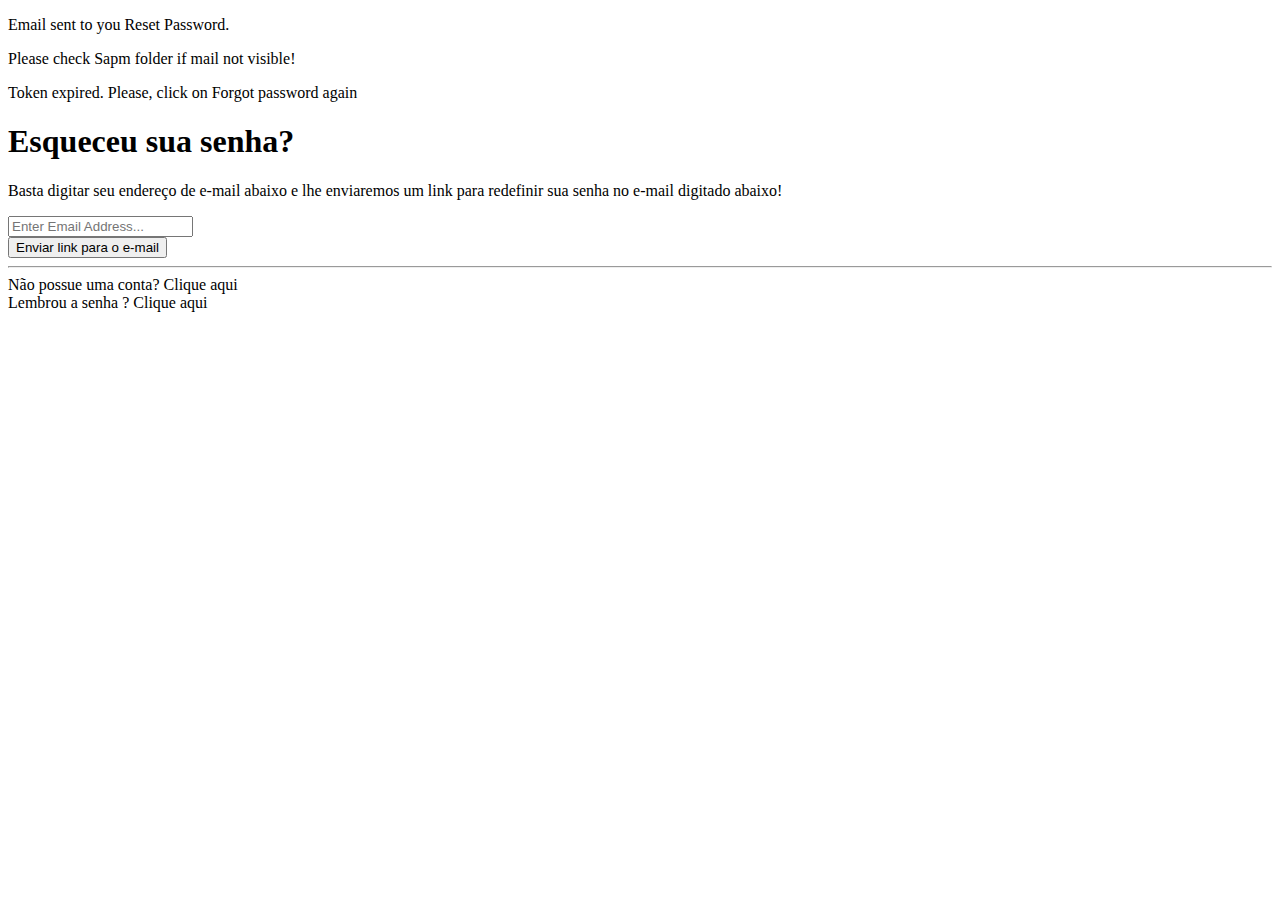
<file: src/main/resources/templates/login/forgotPassword.html>
<!DOCTYPE html>
<html lang="en" xmlns:th="http://www.w3.org/1999/xhtml">

<div th:replace="~{fragments/head::head}"></div>

<body class="bg-gradient-primary">

<div class="container">

    <!-- Outer Row -->
    <div class="row justify-content-center">

        <div class="col-xl-10 col-lg-12 col-md-9">

            <div class="card o-hidden border-0 shadow-lg my-5">
                <div class="card-body p-0">
                    <!-- Nested Row within Card Body -->
                    <div class="row">
                        <div class="col-lg-6 d-none d-lg-block bg-password-image"></div>
                        <div class="col-lg-6">
                            <div class="p-5">
                                <div th:if="${param.success}" class="success-container">
                                    <div class="alert alert-success text-black">
                                        <p>Email sent to you Reset Password.</p>
                                        <p>Please check Sapm folder if mail not visible!</p>
                                    </div>
                                </div>
                                <div th:if="${param.error}" class="error-container">
                                    <div class="alert alert-danger text-black"> Token expired. Please, click on Forgot
                                        password again
                                    </div>
                                </div>
                                <div class="text-center">
                                    <h1 class="h4 text-gray-900 mb-2">Esqueceu sua senha?</h1>
                                    <p class="mb-4">Basta digitar seu endereço de e-mail abaixo e lhe enviaremos um link
                                        para redefinir sua senha no e-mail digitado abaixo!</p>
                                </div>
                                <form class="user" th:action="@{/forgot-password}" method="post">
                                    <div class="form-group">
                                        <input type="email" name="email" class="form-control form-control-user"
                                               id="exampleInputEmail" aria-describedby="emailHelp"
                                               placeholder="Enter Email Address...">
                                    </div>
                                    <button type="submit" class="btn btn-primary btn-user btn-block">
                                        Enviar link para o e-mail
                                    </button>
                                </form>
                                <hr>
                                <div class="text-center">
                                    <a class="small" th:href="@{/hr/register/employee}">Não possue uma conta? Clique aqui</a>
                                </div>
                                <div class="text-center">
                                    <a class="small" th:href="@{/hr/login}">Lembrou a senha ? Clique aqui</a>
                                </div>
                            </div>
                        </div>
                    </div>
                </div>
            </div>

        </div>

    </div>

</div>

<!-- Bootstrap core JavaScript-->
<div th:replace="~{fragments/BootsTrap_and_JS::script}"></div>

</body>

</html>
</file>
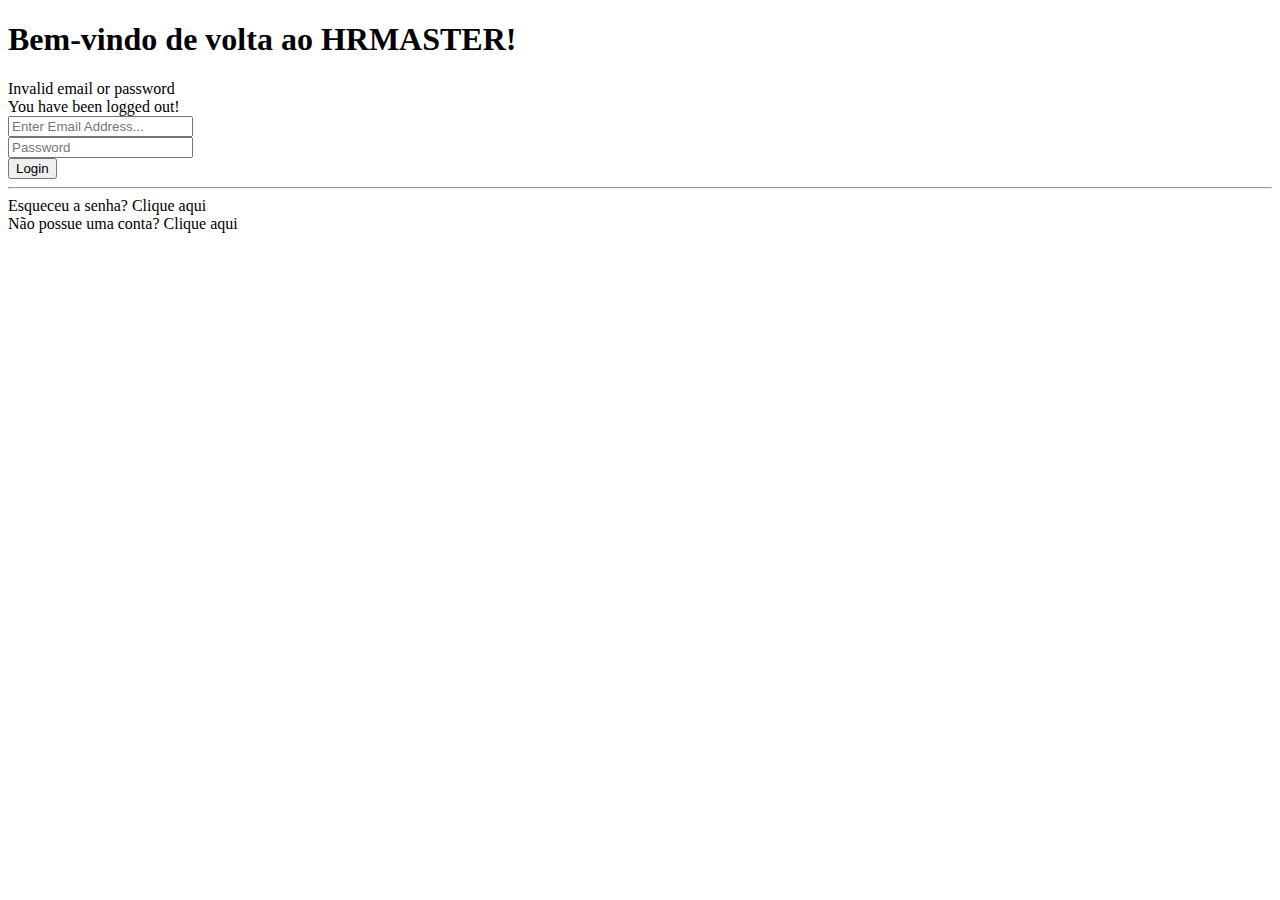
<file: src/main/resources/templates/login/login.html>
<!DOCTYPE html>
<html lang="en" xmlns:th="https://www.thymeleaf.org/">

<div th:replace="~{fragments/head::head}"></div>

<body class="bg-gradient-primary">

<div class="container">
    <!-- Outer Row -->
    <div class="row justify-content-center">
        <div class="col-xl-10 col-lg-12 col-md-9">
            <div class="card o-hidden border-0 shadow-lg my-5">
                <div class="card-body p-0">
                    <!-- Nested Row within Card Body -->
                    <div class="row">
                        <div class="col-lg-6 d-none d-lg-block bg-login-image"
                             style="background-image: url('https://mdbootstrap.com/img/Photos/Others/images/76.jpg');"></div>
                        <div class="col-lg-6">
                            <div class="p-5">
                                <div class="text-center">
                                    <h1 class="h4 text-gray-900 mb-4">Bem-vindo de volta ao HRMASTER!</h1>
                                </div>
                                <div th:if="${param.error}" class="alert alert-danger text-center">
                                    Invalid email or password
                                </div>
                                <div th:if="${param.logout}" class="alert alert-success text-center">
                                    You have been logged out!
                                </div>
                                <form class="user" th:action="@{/do-login}" method="post">
                                    <div class="form-group">
                                        <input type="email" name="email" class="form-control form-control-user"
                                               id="email" aria-describedby="emailHelp"
                                               placeholder="Enter Email Address...">
                                    </div>
                                    <div class="form-group">
                                        <input type="password" name="password" id="password"
                                               class="form-control form-control-user"
                                               placeholder="Password">
                                    </div>
                                    <button type="submit" class="btn btn-primary btn-user btn-block">
                                        Login
                                    </button>
                                    <hr>
                                </form>
                                <div class="text-center">
                                    <a class="small" th:href="@{/hr/pgforgot_password}" >Esqueceu a senha? Clique aqui</a>
                                </div>
                                <div class="text-center">
                                    <a class="small" th:href="@{/hr/register/employee}" >Não possue uma conta? Clique aqui</a>
                                </div>
                            </div>
                        </div>
                    </div>
                </div>
            </div>

        </div>

    </div>

</div>
<!-- Bootstrap core JavaScript-->
<div th:replace="~{fragments/BootsTrap_and_JS::script}"></div>

</body>

</html>
</file>
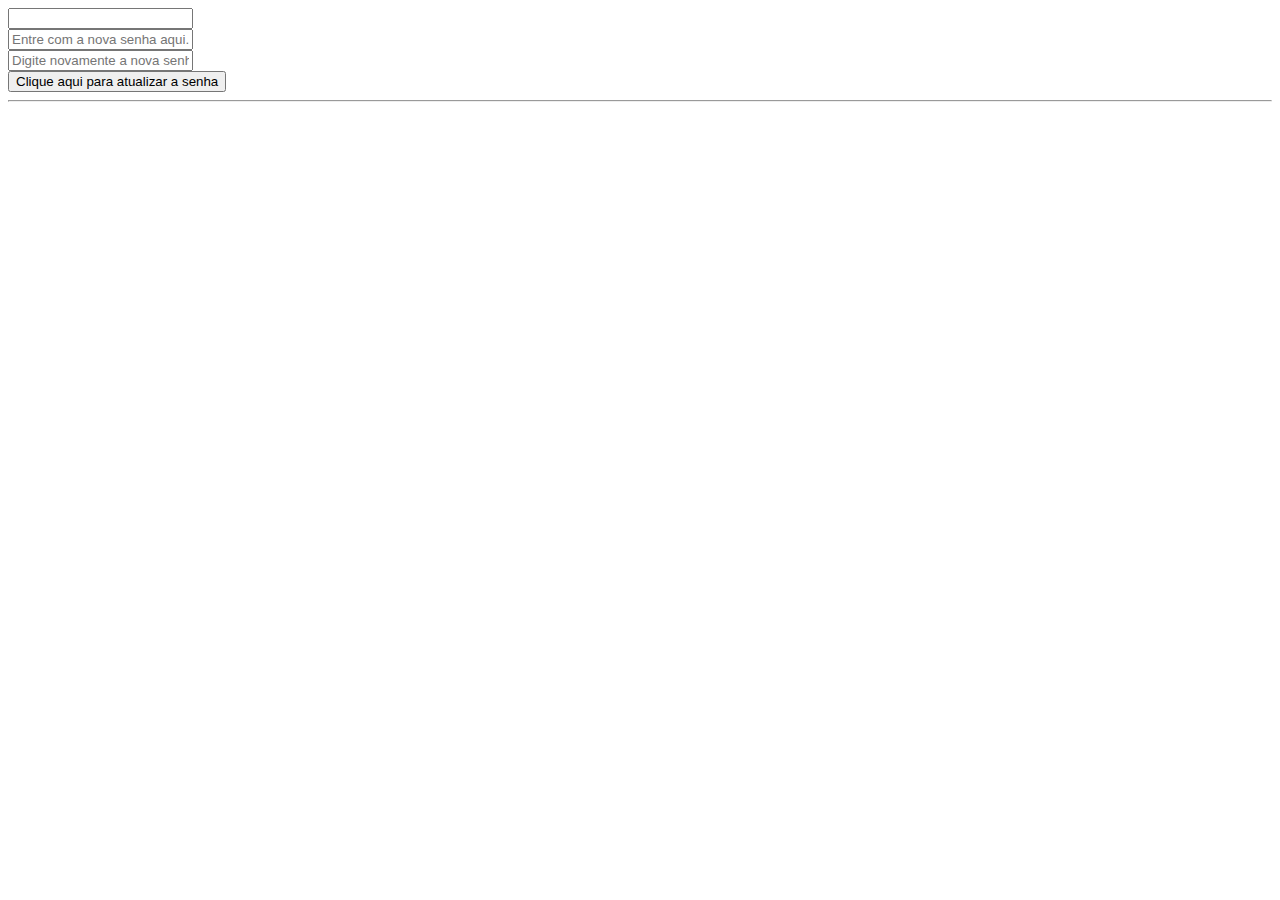
<file: src/main/resources/templates/login/resetPassword.html>
<!DOCTYPE html>
<html lang="en" xmlns:th="http://www.w3.org/1999/xhtml">

<div th:replace="~{fragments/head::head}"></div>

<body class="bg-gradient-primary">

<div class="container">

    <!-- Outer Row -->
    <div class="row justify-content-center">
        <div class="col-xl-10 col-lg-12 col-md-9">
            <div class="card o-hidden border-0 shadow-lg my-5">
                <div class="card-body p-0">
                    <!-- Nested Row within Card Body -->
                    <div class="row">
                        <div class="col-lg-6 d-none d-lg-block bg-password-image"></div>
                        <div class="col-lg-6">
                            <div class="p-5">
                                <form class="user" th:action="@{/hr/resetPassword/{token}}" method="post">
                                    <div class="form-group">
                                        <input type="email" name="email" th:value="${email}" class="form-control form-control-user"
                                               id="email" aria-describedby="email">
                                    </div>

                                    <div class="form-group">
                                        <input type="password" name="password" class="form-control form-control-user"
                                               id="password" aria-describedby="password"
                                               placeholder="Entre com a nova senha aqui...">
                                    </div>

                                    <div class="form-group">
                                        <input type="password" name="confirmPassord"
                                               class="form-control form-control-user"
                                               id="confirmPassword" aria-describedby="confirmPassortd"
                                               placeholder="Digite novamente a nova senha aqui...">
                                    </div>

                                    <button type="submit" class="btn btn-primary btn-user btn-block">
                                        Clique aqui para atualizar a senha
                                    </button>
                                </form>
                                <hr>
                            </div>
                        </div>
                    </div>
                </div>
            </div>
        </div>
    </div>
</div>

<!-- Bootstrap core JavaScript-->
<div th:replace="~{fragments/BootsTrap_and_JS::script}"></div>

</body>

</html>
</file>
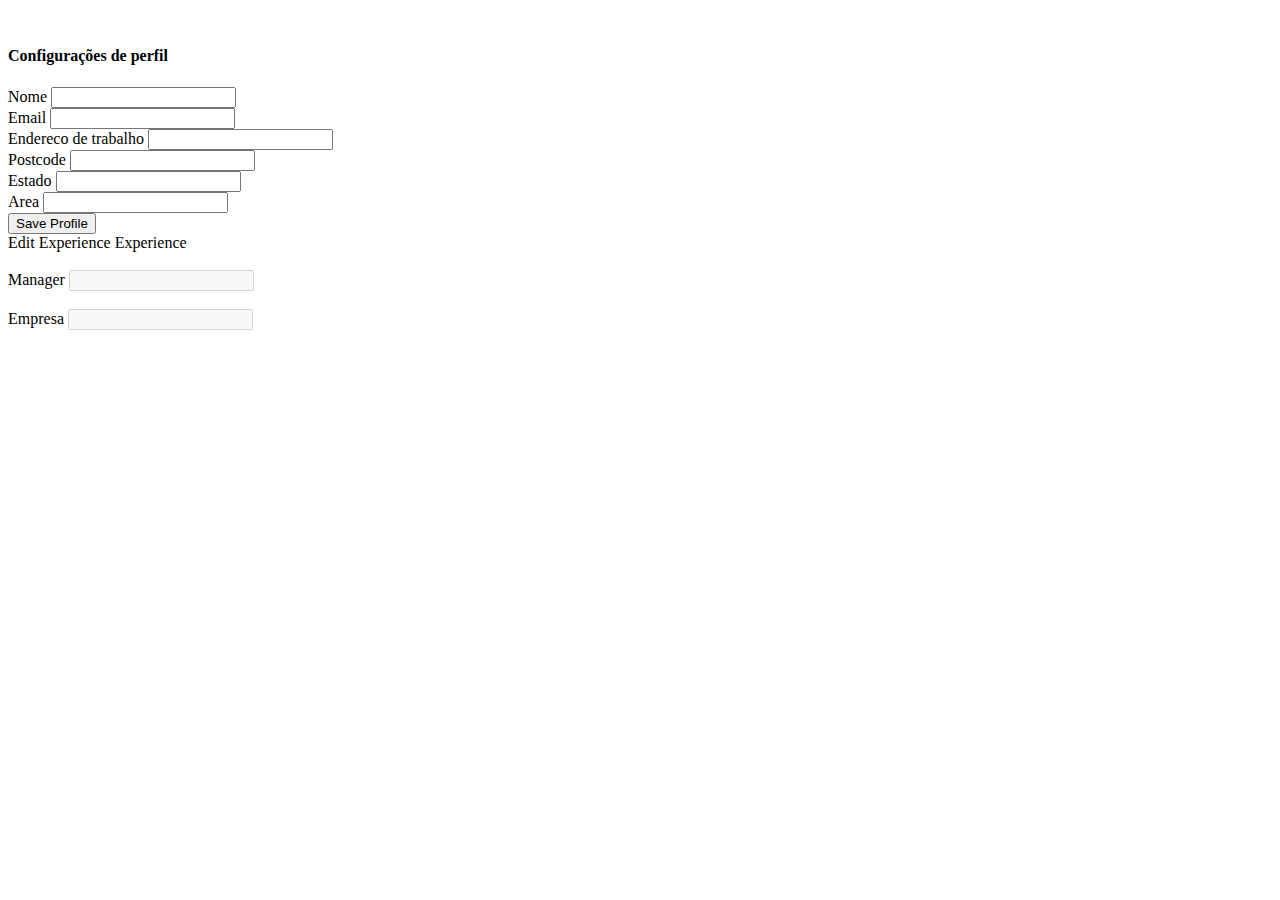
<file: src/main/resources/templates/profile/perfil.html>
<!DOCTYPE html>
<html lang="en" xmlns:th="http://www.w3.org/1999/xhtml">

<div th:replace="~{fragments/head::head}"></div>
<link rel="stylesheet" th:href="@{/css/stylePerfilPage.css}">
<body id="page-top">

<!-- Page Wrapper -->
<div id="wrapper">

    <!-- Sidebar -->
    <div th:replace="~{fragments/Sidebar}"></div>
    <!-- End of Sidebar -->

    <!-- Content Wrapper -->
    <div class="container rounded bg-white mt-5 mb-5">
        <div class="row">
            <div class="col-md-3 border-right">
                <div class="d-flex flex-column align-items-center text-center p-3 py-5"><img class="rounded-circle mt-5"
                                                                                             width="150px"
                                                                                             th:src="@{/img/undraw_profile.svg}"><span
                        class="font-weight-bold" th:text="${name}"></span><span
                        class="text-black-50" th:text="${cargo}"></span><span></span></div>
            </div>
            <div class="col-md-5 border-right">
                <div class="p-3 py-5">
                    <div class="d-flex justify-content-between align-items-center mb-3">
                        <h4 class="text-right">Configurações de perfil</h4>
                    </div>

                    <div class="row mt-2">
                        <div class="col-md-12">
                            <label class="labels">Nome</label>
                            <input type="text" class="form-control" th:value="${name}"></div>
                    </div>

                    <div class="row mt-3">

                        <div class="col-md-12"><label class="labels">Email</label>
                            <input type="text" class="form-control" th:value="${email}">
                        </div>

                        <div class="col-md-12"><label class="labels">Endereco de trabalho</label>
                            <input type="text" class="form-control" th:value="${address}">
                        </div>

                        <div class="col-md-12"><label class="labels">Postcode</label>
                            <input type="text" class="form-control" th:value="${postcode}">
                        </div>

                        <div class="col-md-12"><label class="labels">Estado</label>
                            <input type="text" class="form-control" th:value="${state}">
                        </div>

                        <div class="col-md-12"><label class="labels">Area</label>
                            <input type="text" class="form-control" th:value="${area}">
                        </div>

                    </div>
                    <div class="mt-5 text-center">
                        <button class="btn btn-primary profile-button" type="button">Save Profile</button>
                    </div>
                </div>
            </div>
            <div class="col-md-4">
                <div class="p-3 py-5">

                    <div class="d-flex justify-content-between align-items-center experience">
                        <span>Edit Experience</span><span class="border px-3 p-1 add-experience"><i
                            class="fa fa-plus"></i>&nbsp;Experience</span></div>
                    <br>

                    <div class="col-md-12"><label class="labels">Manager</label>
                        <input type="text" class="form-control" th:value="${manager}" disabled>
                    </div>

                    <br>

                    <div class="col-md-12"><label class="labels">Empresa</label>
                        <input type="text" class="form-control" th:value="${company}" disabled>
                    </div>

                </div>
            </div>
        </div>
    </div>
</div>
</div>
<!-- End of Content Wrapper -->

</div>
<div th:replace="~{fragments/modal/logout}"></div>

<!-- Bootstrap core JavaScript-->
<div th:replace="~{fragments/BootsTrap_and_JS::script}"></div>

</body>
</html>
</file>
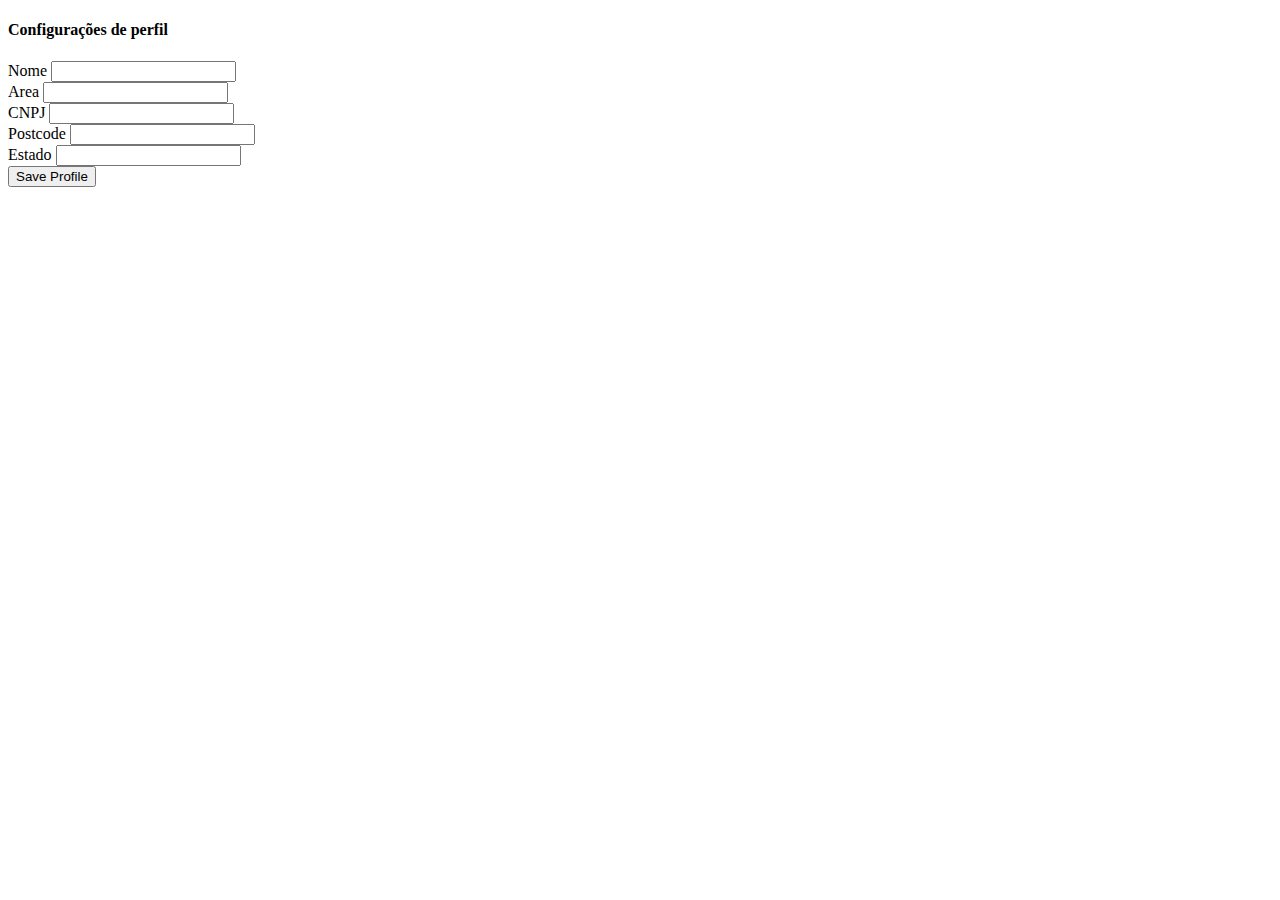
<file: src/main/resources/templates/register/registerCompany.html>
<!DOCTYPE html>
<html lang="en" xmlns:th="http://www.w3.org/1999/xhtml">

<div th:replace="~{fragments/head::head}"></div>
<link rel="stylesheet" th:href="@{/css/stylePerfilPage.css}">
<body id="page-top">

<!-- Page Wrapper -->


<div id="wrapper">

    <!-- Sidebar -->
    <div th:replace="~{fragments/Sidebar}"></div>
    <!-- End of Sidebar -->

    <!-- Content Wrapper -->
    <form class="user" th:action="@{/register/company}" method="post">
        <div class="container bg-white mt-5 mb-5">
            <div class="row">
                <div class="col-md-12">
                    <div class="p-5 py-5">
                        <div class="d-flex justify-content-between align-items-center">
                            <h4 class="text-right">Configurações de perfil</h4>
                        </div>

                        <div class="row mt-3">
                            <div class="col-md-12">
                                <label class="labels">Nome</label>
                                <input type="text" name="name" class="form-control">
                            </div>

                            <div class="col-md-12"><label class="labels">Area</label>
                                <input type="text" name="area" class="form-control">
                            </div>

                            <div class="col-md-12"><label class="labels">CNPJ</label>
                                <input type="text" name="cnpj" class="form-control">
                            </div>

                            <div class="col-md-12"><label class="labels">Postcode</label>
                                <input type="text" name="postcode" class="form-control">
                            </div>

                            <div class="col-md-12"><label class="labels">Estado</label>
                                <input type="text" name="state" class="form-control">
                            </div>

                        </div>
                        <div class="mt-5 text-center">
                            <button type="submit" class="btn btn-primary profile-button">Save Profile</button>
                        </div>
                    </div>
                </div>
            </div>
        </div>
    </form>
</div>

<!-- Bootstrap core JavaScript-->
<div th:replace="~{fragments/BootsTrap_and_JS::script}"></div>

</body>
</html>
</file>
